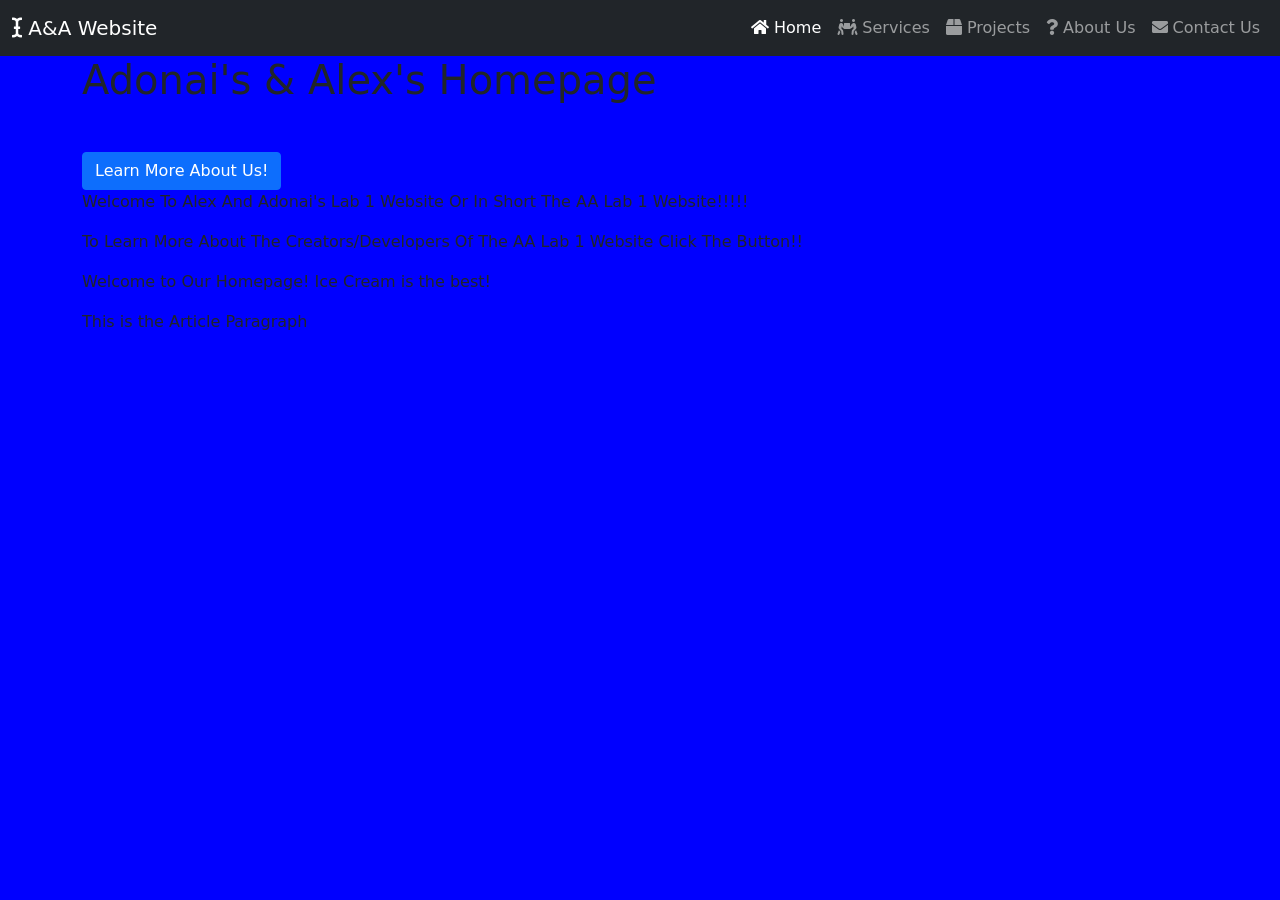
<file: index.html>
<!--Lab 1
Adonai Ford-Williams
February 4th, 2022
Durham College-->
<!DOCTYPE html>
<html lang="en">
<head>
    <meta charset="UTF-8">
    <meta http-equiv="X-UA-Compatible" content="IE=edge">
    <meta name="viewport" content="width=device-width, initial-scale=1.0">
    <title>Home</title>
    <!-- CSS Section -->
    <link rel="stylesheet" href="./node_modules/bootstrap/dist/css/bootstrap.min.css">
    <link rel="stylesheet" href="./node_modules/@fortawesome/fontawesome-free/css/all.min.css">
    <link rel="stylesheet" href="./Content/app.css">
</head>
<body>
    <header>
        <nav class="navbar navbar-expand-lg navbar-dark bg-dark">
            <div class="container-fluid">
              <a class="navbar-brand" href="index.html"><i class="fas fa-i-cursor"></i> A&A Website</a>
              <button class="navbar-toggler" type="button" data-bs-toggle="collapse" data-bs-target="#navbarSupportedContent" aria-controls="navbarSupportedContent" aria-expanded="false" aria-label="Toggle navigation">
                <span class="navbar-toggler-icon"></span>
              </button>
              <div class="collapse navbar-collapse" id="navbarSupportedContent">
                <ul class="navbar-nav ms-auto mb-2 mb-lg-0">
                  <li class="nav-item">
                    <a class="nav-link active" aria-current="page" href="index.html"><i class="fas fa-home"></i> Home</a>
                  </li>
                  <li class="nav-item">
                    <a class="nav-link" href="services.html"><i class="fas fa-people-carry"></i> Services</a>
                  </li>
                  <li class="nav-item">
                    <a id="projects" class="nav-link" href="products.html"><i class="fas fa-box"></i> Products</a>
                  </li>
                  <li class="nav-item">
                    <a class="nav-link" href="about.html"><i class="fas fa-question"></i> About Us</a>
                  </li>
                  <li class="nav-item">
                    <a class="nav-link" href="contact.html"><i class="fas fa-envelope"></i> Contact Us</a>
                  </li>
                </ul>
              </div>
            </div>
          </nav>
    </header>


    <main class="container">
        <h1 class="mb-5">Adonai's & Alex's Homepage</h1>
        <button id="AboutUsButton" class="btn btn-primary">Learn More About Us!</button>
        
        <p class="mb-6"> Welcome To Alex And Adonai's Lab 1 Website Or In Short The AA Lab 1 Website!!!!! </p>
        <p class="mb-7"> To Learn More About The Creators/Developers Of The AA Lab 1 Website Click The Button!! </p>
        
    </main>
    

    <!-- Scripting Section -->
    <script src="./node_modules/jquery/dist/jquery.min.js"></script>
    <script src="./node_modules/bootstrap/dist/js/bootstrap.min.js"></script>

    <script src="./Scripts/app.js"></script>
</body>
</html>
</file>
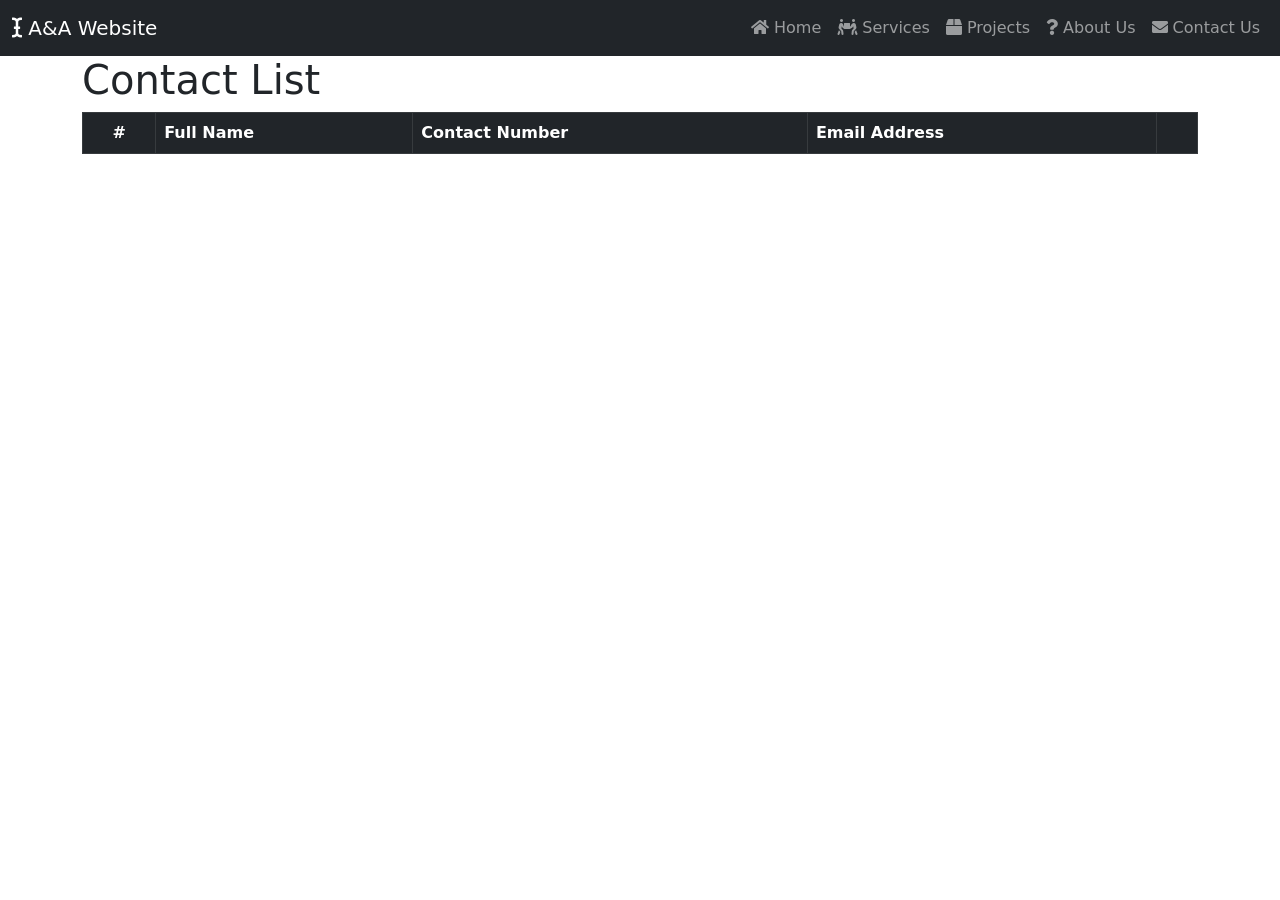
<file: contact-list.html>
<!--Lab 1
Adonai Ford-Williams
February 4th, 2022
Durham College-->
<!DOCTYPE html>
<html lang="en">
<head>
    <meta charset="UTF-8">
    <meta http-equiv="X-UA-Compatible" content="IE=edge">
    <meta name="viewport" content="width=device-width, initial-scale=1.0">
    <title>Contact-List</title>
    <!-- CSS Section -->
    <link rel="stylesheet" href="./node_modules/bootstrap/dist/css/bootstrap.min.css">
    <link rel="stylesheet" href="./node_modules/@fortawesome/fontawesome-free/css/all.min.css">
    <link rel="stylesheet" href="./Content/app.css">
</head>
<body>
    <header>
        <nav class="navbar navbar-expand-lg navbar-dark bg-dark">
            <div class="container-fluid">
              <a class="navbar-brand" href="index.html"><i class="fas fa-i-cursor"></i> A&A Website</a>
              <button class="navbar-toggler" type="button" data-bs-toggle="collapse" data-bs-target="#navbarSupportedContent" aria-controls="navbarSupportedContent" aria-expanded="false" aria-label="Toggle navigation">
                <span class="navbar-toggler-icon"></span>
              </button>
              <div class="collapse navbar-collapse" id="navbarSupportedContent">
                <ul class="navbar-nav ms-auto mb-2 mb-lg-0">
                  <li class="nav-item">
                    <a class="nav-link" href="index.html"><i class="fas fa-home"></i> Home</a>
                  </li>
                  <li class="nav-item">
                    <a class="nav-link" href="services.html"><i class="fas fa-people-carry"></i> Services</a>
                  </li>
                  <li class="nav-item">
                    <a id="projects" class="nav-link" href="products.html"><i class="fas fa-box"></i> Products</a>
                  </li>
                  <li class="nav-item">
                    <a class="nav-link" href="about.html"><i class="fas fa-question"></i> About Us</a>
                  </li>
                  <li class="nav-item">
                    <a class="nav-link" href="contact.html"><i class="fas fa-envelope"></i> Contact Us</a>
                  </li>
                </ul>
              </div>
            </div>
          </nav>
    </header>


    <main class="container">
        <h1>Contact List</h1>
        <div class="row">
          <div class="col">
            <table class="table table-striped table-bordered table-hover">
              <thead class="table-dark">
                <tr>
                  <th scope="col" class="text-center">#</th>
                  <th scope="col">Full Name</th>
                  <th scope="col">Contact Number</th>
                  <th scope="col">Email Address</th>
                  <th scope="col"></th>
                </tr>
              </thead>
              <tbody id="contactList"></tbody>
            </table>
          </div>
        </div>
           
    </main>
    

    <!-- Scripting Section -->
    <script src="./node_modules/jquery/dist/jquery.min.js"></script>
    <script src="./node_modules/bootstrap/dist/js/bootstrap.min.js"></script>

    <script src="./Scripts/contact.js"></script>
    <script src="./Scripts/app.js"></script>
</body>
</html>
</file>
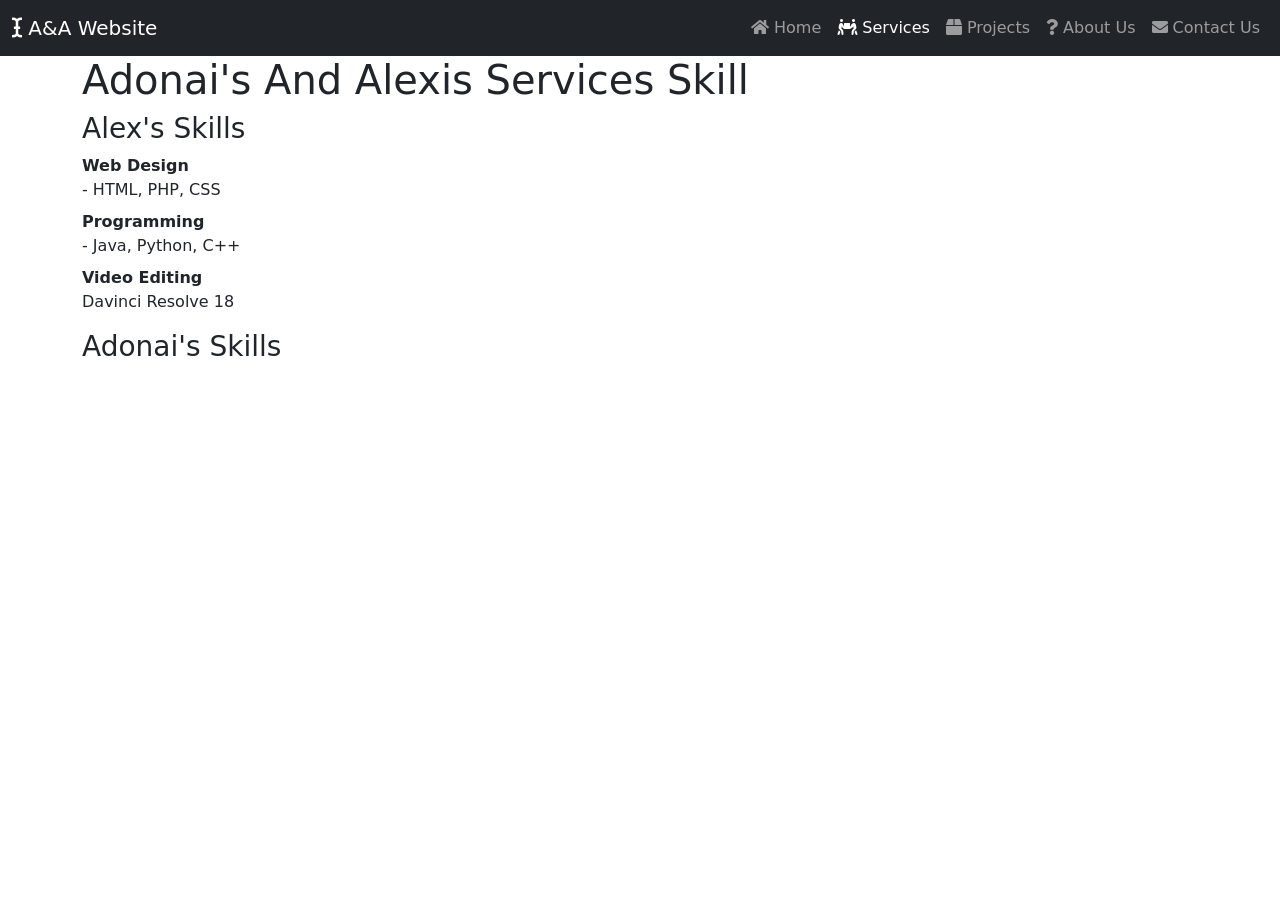
<file: services.html>
<!--Lab 1
Adonai Ford-Williams
February 4th, 2022
Durham College-->
<!DOCTYPE html>
<html lang="en">
<head>
    <meta charset="UTF-8">
    <meta http-equiv="X-UA-Compatible" content="IE=edge">
    <meta name="viewport" content="width=device-width, initial-scale=1.0">
    <title>Services</title>
    <!-- CSS Section -->
    <link rel="stylesheet" href="./node_modules/bootstrap/dist/css/bootstrap.min.css">
    <link rel="stylesheet" href="./node_modules/@fortawesome/fontawesome-free/css/all.min.css">
    <link rel="stylesheet" href="./Content/app.css">
</head>
<body>
    <header>
        <nav class="navbar navbar-expand-lg navbar-dark bg-dark">
            <div class="container-fluid">
              <a class="navbar-brand" href="index.html"><i class="fas fa-i-cursor"></i> A&A Website</a>
              <button class="navbar-toggler" type="button" data-bs-toggle="collapse" data-bs-target="#navbarSupportedContent" aria-controls="navbarSupportedContent" aria-expanded="false" aria-label="Toggle navigation">
                <span class="navbar-toggler-icon"></span>
              </button>
              <div class="collapse navbar-collapse" id="navbarSupportedContent">
                <ul class="navbar-nav ms-auto mb-2 mb-lg-0">
                  <li class="nav-item">
                    <a class="nav-link" href="index.html"><i class="fas fa-home"></i> Home</a>
                  </li>
                  <li class="nav-item">
                    <a class="nav-link active" aria-current="page" href="services.html"><i class="fas fa-people-carry"></i> Services</a>
                  </li>
                  <li class="nav-item">
                    <a id="projects" class="nav-link" href="products.html"><i class="fas fa-box"></i> Products</a>
                  </li>
                  <li class="nav-item">
                    <a class="nav-link" href="about.html"><i class="fas fa-question"></i> About Us</a>
                  </li>
                  <li class="nav-item">
                    <a class="nav-link" href="contact.html"><i class="fas fa-envelope"></i> Contact Us</a>
                  </li>
                </ul>
              </div>
            </div>
          </nav>
    </header>


    <div class="container">
        <h1>Adonai's And Alexis Services Skill</h1>
        
        <h3> Alex's Skills </h3>
        <dl>
            <dt> Web Design </dt>
            <dd>- HTML, PHP, CSS</dd>
            <dt> Programming </dt>
            <dd>- Java, Python, C++ </dd>
            <dt> Video Editing </dt>
            <dd> Davinci Resolve 18 </dd>
        </dl>
        
        <h3> Adonai's Skills </h3>
        <dl>
            <dt> </dt>
            <dd> </dd>
            <dt> </dt>
            <dd> </dd>
            <dt> </dt>
        </dl>    
        
        
    </div>
    

    <!-- Scripting Section -->
    <script src="./node_modules/jquery/dist/jquery.min.js"></script>
    <script src="./node_modules/bootstrap/dist/js/bootstrap.min.js"></script>
    <script src="./Scripts/app.js"></script>
</body>
</html>
</file>
<file: Content/app.css>
img{
    height: 400px;
    width: 400px;
}

.center{
    display: block;
    margin-left: auto;
    margin-right: auto;
    width: 50%;
}

#left{
    float: left;
}

#right{
    float: right;
}

.row{
    display: flex;
}

.column{
    flex: 10%;
    padding: 10px;
}

.AdonaiParagraph{
    display: flex;
    padding-right: 700px;
}

.logo{
    height: 100px;
    width: 400px;
    display: block;
    margin-left: auto;
    margin-right: auto;
    width: 50%;
}
</file>
